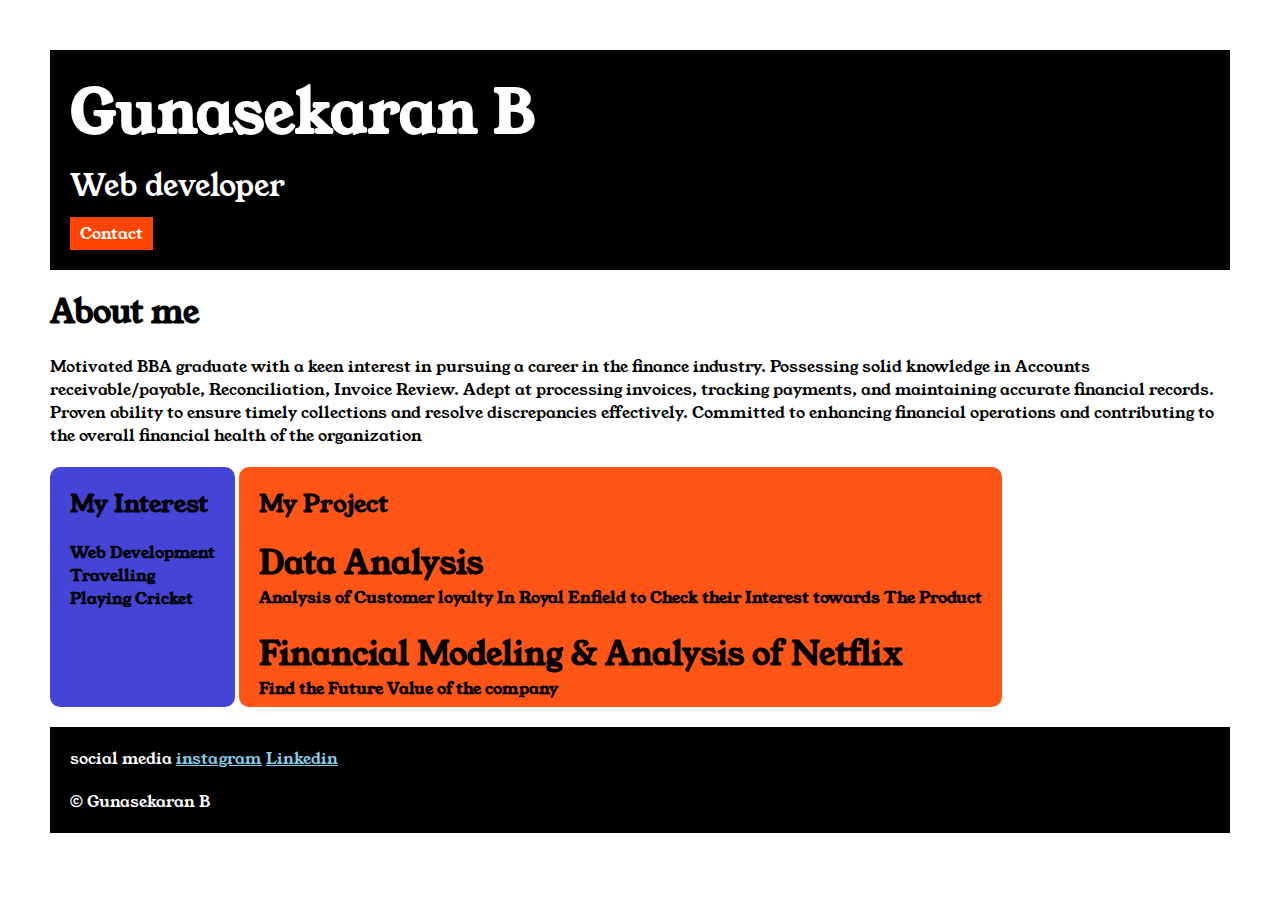
<file: Index.html>
<doctype html>
    <html>

    <head>
        <title>my Portfolio</title>
        <link rel="stylesheet" href="style.css">
        <link rel="preconnect" href="https://fonts.googleapis.com">
        <link rel="preconnect" href="https://fonts.gstatic.com" crossorigin>
        <link href="https://fonts.googleapis.com/css2?family=Young+Serif&display=swap" rel="stylesheet">
    </head>

    <body>
        <div class="container">


            <div class="section-one">
                <h1 class="section-one__name">Gunasekaran B</h1>
                <p class="section-one__role">Web developer</p>
                <a class="section-one__contact" href="contact.html">Contact</a>
            </div>
            <div class="section-two">
                <h1 class="section-two__title">About me</h1>
                <p class="section-two__desc">
                    Motivated BBA graduate with a keen interest in pursuing a career in the finance industry. Possessing
                    solid knowledge in Accounts receivable/payable, Reconciliation, Invoice Review. Adept at processing
                    invoices, tracking payments, and maintaining accurate financial records. Proven ability to ensure
                    timely
                    collections and resolve discrepancies effectively. Committed to enhancing financial operations and
                    contributing to the overall financial health of the organization
                </p>
            </div>
            <div class="section-three">
                <h2 class="section-three__title">My Interest</h2>

                <ul class="section-three__desc">
                    <li>Web Development</li>
                    <li>Travelling</li>
                    <li>Playing Cricket</li>
                </ul>
            </div>


            <div class="section-four">
                <h2 class="section-four__title">My Project</h2>
                <ul class="section-four__desc">
                    <li>
                        <h1>Data Analysis</h1>
                        <p>Analysis of Customer loyalty In Royal Enfield to Check their Interest towards The Product</p>
                        <br>
                        <h1>Financial Modeling & Analysis of Netflix</h1>
                        <p>Find the Future Value of the company</p>

                    </li>
                </ul>
            </div>

            <div class="section-five">
                <p class="section-five__title">social media
                    <a href="https://www.instagram.com/heyy.guna__?igsh=MWFoNDg3ODF3ZHdoZQ=="
                        target="_blank">instagram</a>
                    <a href="https://www.linkedin.com/public-profile/settings?lipi=urn%3Ali%3Apage%3Ad_flagship3_profile_self_edit_contact-info%3B11wPnZyrSSeKN4Ucr8FenA%3D%3D"
                        target="_blank">Linkedin</a>
                </p>
                <P class="section-five__desc">&COPY; Gunasekaran B</P>
            </div>

        </div>
    </body>

    </html>
</file>
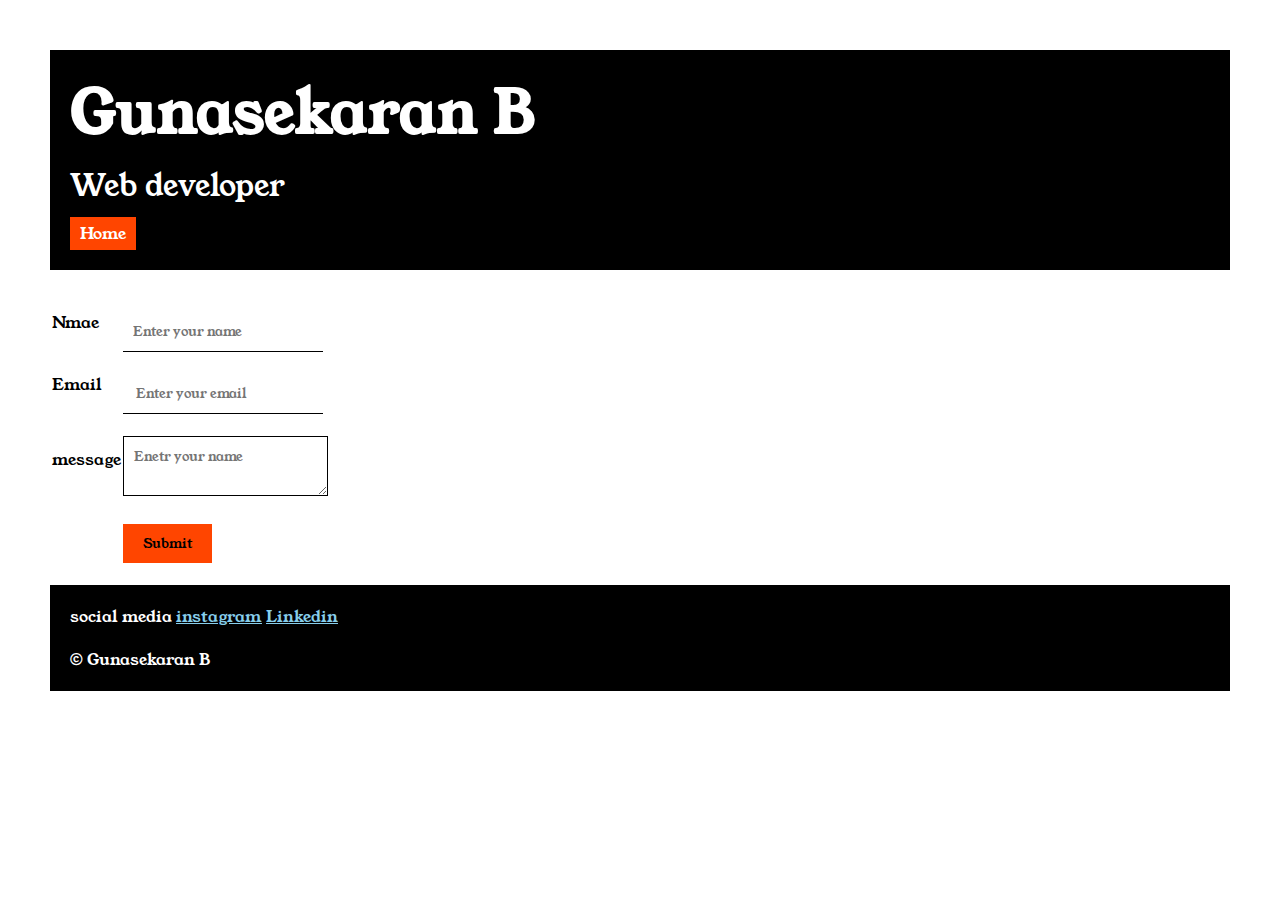
<file: contact.html>
<!DOCTYPE html>
<html lang="en">
<head>
   
    <title>Contact</title>
    <link rel="stylesheet" href="style.css">
    <link rel="preconnect" href="https://fonts.googleapis.com">
    <link rel="preconnect" href="https://fonts.gstatic.com" crossorigin>
    <link href="https://fonts.googleapis.com/css2?family=Young+Serif&display=swap" rel="stylesheet">
</head>
<body>
    <div class="container">
        
    <div class="section-one">
        <h1 class="section-one__name">Gunasekaran B</h1>
        <p class="section-one__role">Web developer</p>
        <a class="section-one__contact" href="Index.html">Home</a>
    </div>

    <div class="section-form">
        <form>
            <table>
                <tr>
                    <td>Nmae</td><td><input type="text" placeholder="Enter your name" class="section-form__input"></td>
                </tr>
        <tr>
            <td>Email</td><td><input type="email" placeholder=" Enter your email" class="section-form__input"></td>
        </tr>
        <tr>
            <td>
                message
            </td><td> <textarea placeholder="Enetr your name" class="section-form__textarea"></textarea></td>
        </tr>
        <tr>
            <td></td><td><input type="submit" class="section-form__submit"></td>
        </tr>
            </table>
        </form>
    </div>
    
    <div class="section-five">
        <p class="section-five__title">social media
            <a href="https://www.instagram.com/heyy.guna__?igsh=MWFoNDg3ODF3ZHdoZQ=="
                target="_blank">instagram</a>
            <a href="https://www.linkedin.com/public-profile/settings?lipi=urn%3Ali%3Apage%3Ad_flagship3_profile_self_edit_contact-info%3B11wPnZyrSSeKN4Ucr8FenA%3D%3D"
                target="_blank">Linkedin</a>
        </p>
        <P class="section-five__desc">&COPY; Gunasekaran B</P>
    </div>
    
</div>
</body>
</html>
</file>
<file: style.css>
*{
    margin: 0;
    padding: 0;
    font-family: "Young Serif", serif;
}
.container{
    padding: 50px;

}
.section-one{
    background-color: black;
    color: white;
    padding: 20px;
}
.section-one__contact{
    background-color:orangered;
    color: white;
    padding-left: 10px;
    padding-right: 10px;
    text-decoration: none;
    padding-top: 5px;
    padding-bottom: 5px;
    display:  inline-block;
    margin-top: 10px;
}
.section-one__name{
    font-size: 60px;
}
.section-one__role{
    font-size: 30px;
    margin-top: 10px;
}
.section-two,.section-three,.section-four,.section-five{
    margin-top: 20px;
}
.section-two__desc,.section-three__desc,.section-four__desc,.section-five__desc{
    margin-top: 20px;
}
.section-five{
    background-color: black;
    color: white;
    padding: 20px;
}
.section-five__title a{
    color: skyblue;
}
.section-three li,.section-four li{
 list-style: none;
}
.section-three{
    background-color: rgb(68, 68, 214);
    padding: 20px;
    border-radius: 10PX;
    font-weight: bold;
    display: inline-block;
    height: 200px;   
    vertical-align: top;

}
.section-four{
    background-color: rgb(255, 85, 23);
    padding: 20px;
    border-radius: 10PX;
    font-weight: bold;
    display: inline-block;
    height: 200px;  
    vertical-align: top;
}
.section-form{
    margin-top: 20px;
}
.section-form__input,.section-form__textarea,.section-form__submit{
    margin-top: 20px;
}
.section-form__input{
    border: none;
    border-bottom: solid black 1px;
    padding: 10px;
}
.section-form__textarea{
    border: none;
    border: solid black 1px;
    padding: 10px;

}
.section-form__submit{
    padding-top: 10px;
    padding-bottom: 10px;
    padding-left: 20px;
    padding-right: 20px;
    background-color: orangered;
    border: none;
}
</file>
